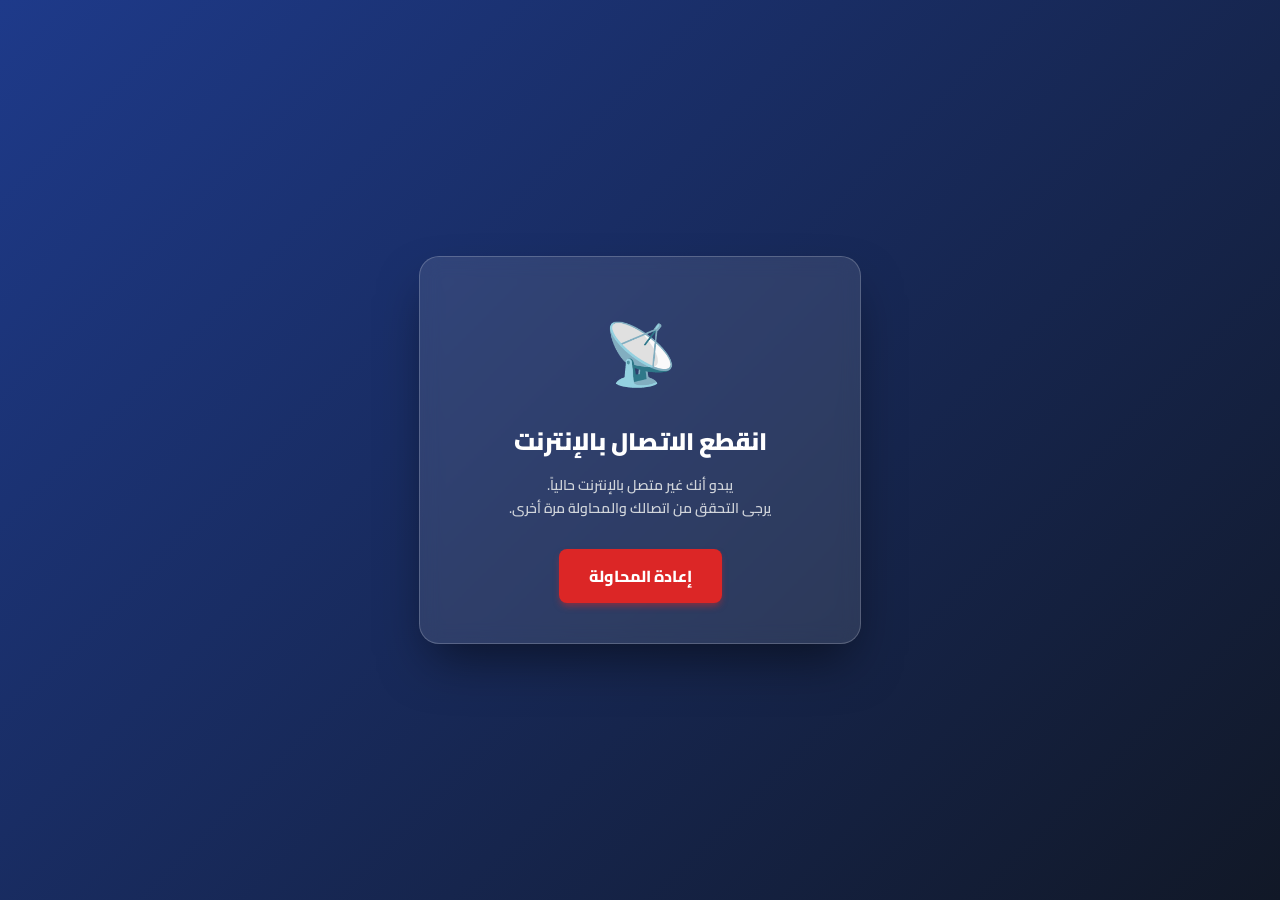
<file: offline.html>
<!DOCTYPE html>
<html lang="ar" dir="rtl">
<head>
    <meta charset="UTF-8">
    <meta name="viewport" content="width=device-width, initial-scale=1.0, maximum-scale=1.0, user-scalable=no">
    <meta name="theme-color" content="#1e3a8a">
    <title>لا يوجد اتصال | YLY System</title>
    <link rel="preconnect" href="https://fonts.googleapis.com">
    <link rel="preconnect" href="https://fonts.gstatic.com" crossorigin>
    <link href="https://fonts.googleapis.com/css2?family=Cairo:wght@600;800;900&display=swap" rel="stylesheet">
    <style>
        body {
            margin: 0;
            padding: 0;
            font-family: 'Cairo', sans-serif;
            background: linear-gradient(135deg, #1e3a8a 0%, #111827 100%);
            height: 100vh;
            display: flex;
            align-items: center;
            justify-content: center;
            color: white;
            text-align: center;
        }
        .container {
            background: rgba(255, 255, 255, 0.1);
            backdrop-filter: blur(10px);
            -webkit-backdrop-filter: blur(10px);
            padding: 40px 20px;
            border-radius: 20px;
            border: 1px solid rgba(255, 255, 255, 0.2);
            width: 90%;
            max-width: 400px;
            box-shadow: 0 25px 50px -12px rgba(0, 0, 0, 0.5);
        }
        .icon {
            font-size: 60px;
            margin-bottom: 10px;
            animation: float 3s ease-in-out infinite;
        }
        h1 {
            font-weight: 900;
            font-size: 24px;
            margin: 0 0 10px 0;
        }
        p {
            font-weight: 600;
            font-size: 14px;
            color: #d1d5db;
            margin: 0 0 30px 0;
            line-height: 1.6;
        }
        .retry-btn {
            background: #dc2626;
            color: white;
            border: none;
            padding: 12px 30px;
            border-radius: 8px;
            font-family: inherit;
            font-weight: 800;
            font-size: 16px;
            cursor: pointer;
            transition: transform 0.2s, background 0.2s;
            box-shadow: 0 4px 6px -1px rgba(220, 38, 38, 0.5);
        }
        .retry-btn:active {
            transform: scale(0.95);
            background: #b91c1c;
        }
        @keyframes float {
            0% { transform: translateY(0px); }
            50% { transform: translateY(-15px); }
            100% { transform: translateY(0px); }
        }
    </style>
</head>
<body>
    <div class="container">
        <div class="icon">📡</div>
        <h1>انقطع الاتصال بالإنترنت</h1>
        <p>يبدو أنك غير متصل بالإنترنت حالياً.<br>يرجى التحقق من اتصالك والمحاولة مرة أخرى.</p>
        <button class="retry-btn" onclick="window.location.reload()">إعادة المحاولة</button>
    </div>
</body>
</html>
</file>
